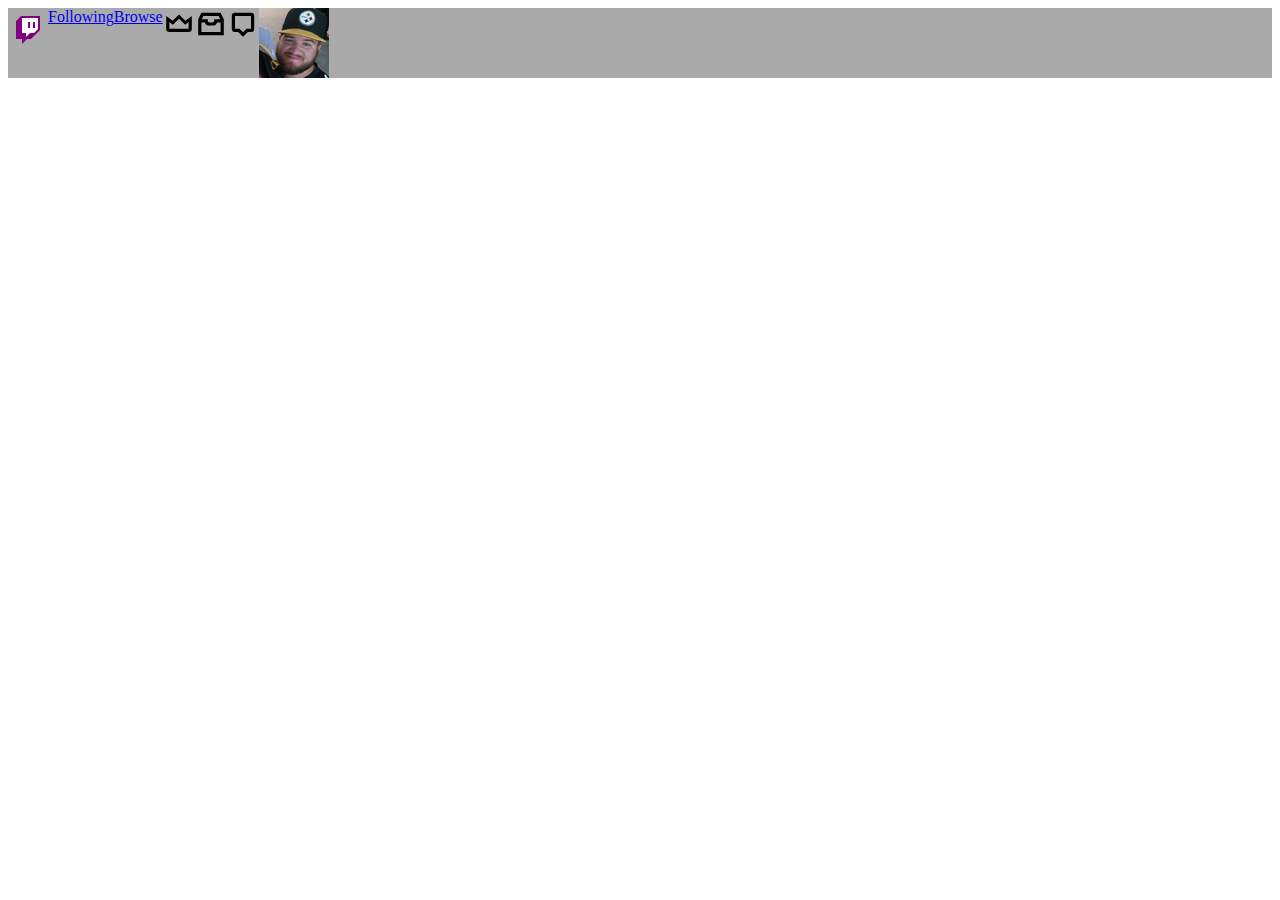
<file: index.html>
<!DOCTYPE html>
<html>
<head>
  <link href='style.css' rel='stylesheet'>
</head>
<body>
  <nav>
  <svg overflow="visible" width="40px" height="40px" version="1.1" viewBox="0 0 40 40" x="0px" y="0px" class="ScSvg-sc-cdc1ai-2 fRjfCQ"><g><polygon points="13 8 8 13 8 31 14 31 14 36 19 31 23 31 32 22 32 8" class="logo-body"></polygon><polygon points="26 25 30 21 30 10 14 10 14 25 18 25 18 29 22 25" class="logo-body-2"></polygon><g><path d="M20,14 L22,14 L22,20 L20,20 L20,14 Z M27,14 L27,20 L25,20 L25,14 L27,14 Z" class="logo-eyes"></path></g></g></svg>
  <div>
    <a href="#"> Following </a>
  </div>
  <div>
    <a href='#'> Browse </a>
  </div>
  <div class='search'>
  </div> 
   <div><svg width="2rem" height="2rem" version="1.1" viewBox="0 0 20 20" x="0px" y="0px" class="ScIconSVG-sc-1bgeryd-1 hcjcOH"><g><path fill-rule="evenodd" clip-rule="evenodd" d="M13.798 10.456L10 6.657l-3.798 3.799L4 8.805V13h12V8.805l-2.202 1.65zM18 5v8a2 2 0 0 1-2 2H4a2.002 2.002 0 0 1-2-2V5l4 3 4-4 4 4 4-3z"></path></g></svg>
   </div>
<div>
  <svg width="2rem" height="2rem" version="1.1" viewBox="0 0 20 20" x="0px" y="0px" class="ScIconSVG-sc-1bgeryd-1 hcjcOH"><g><path fill-rule="evenodd" d="M4 3h12l2 4v10H2V7l2-4zm.236 4H8v1a1 1 0 001 1h2a1 1 0 001-1V7h3.764l-1-2H5.236l-1 2zM16 9h-2.17A3.001 3.001 0 0111 11H9a3.001 3.001 0 01-2.83-2H4v6h12V9z" clip-rule="evenodd"></path></g></svg>
</div>
<div>
  <svg width="2rem" height="2rem" version="1.1" viewBox="0 0 20 20" x="0px" y="0px" class="ScIconSVG-sc-1bgeryd-1 hcjcOH"><g><path fill-rule="evenodd" d="M7.828 13L10 15.172 12.172 13H15V5H5v8h2.828zM10 18l-3-3H5a2 2 0 01-2-2V5a2 2 0 012-2h10a2 2 0 012 2v8a2 2 0 01-2 2h-2l-3 3z" clip-rule="evenodd"></path></g></svg>
</div>
  <img src="profile.png"/>
    
  </nav>
  


  
</body>
</html>
</file>
<file: style.css>
;h1 {
  color: green;
}
.logo-body{
  fill: purple;
}
.logo-body-2{
  fill: white
}
.logo-eyes{
  fill: purple
}
nav{
  display: flex;
  background-color: #aaa;
}

a{
}
</file>
